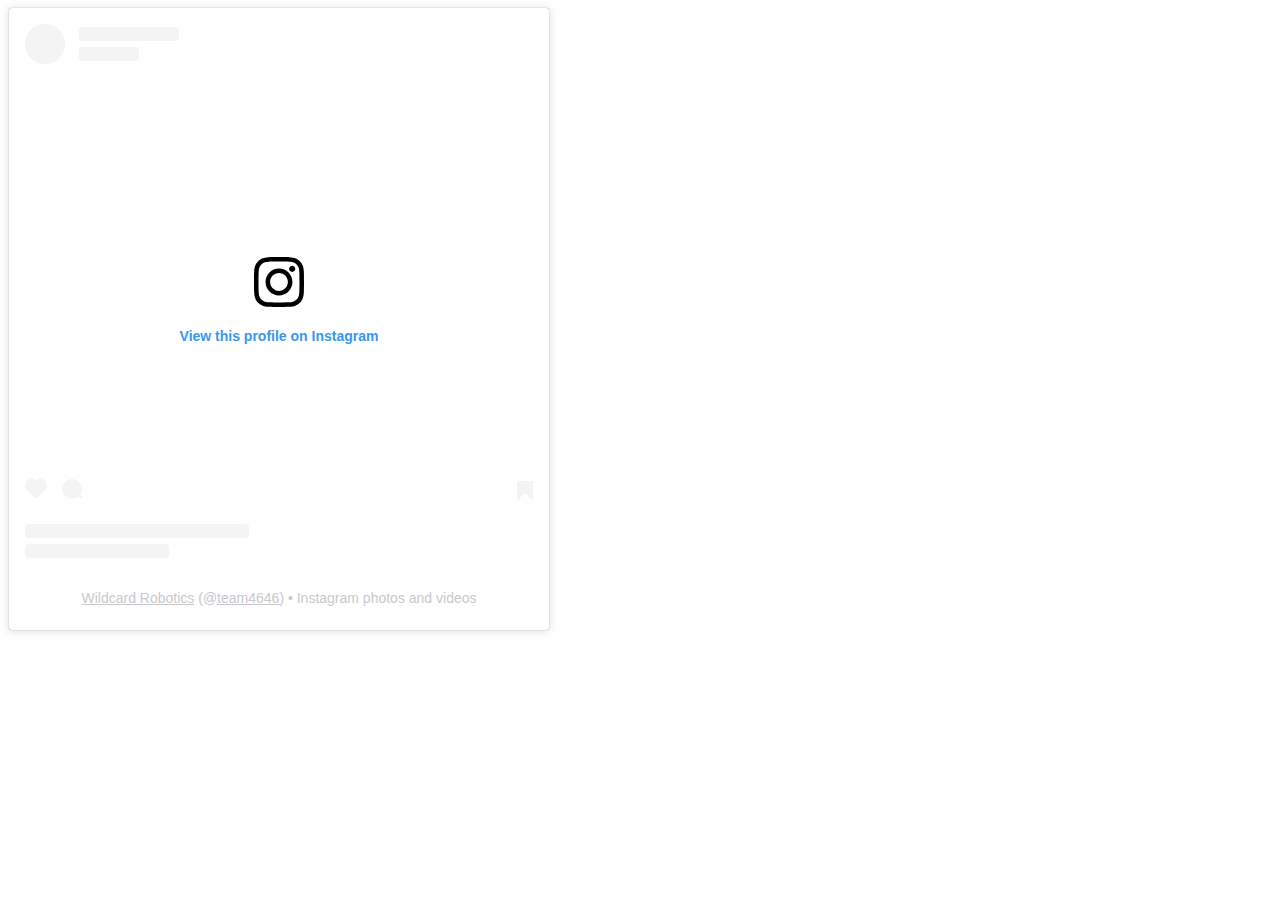
<file: instagram.html>
<!DOCTYPE html>
<html>
  <body>
<blockquote class="instagram-media" data-instgrm-permalink="https://www.instagram.com/team4646/?utm_source=ig_embed&amp;utm_campaign=loading" data-instgrm-version="14" style=" background:#FFF; border:0; border-radius:3px; box-shadow:0 0 1px 0 rgba(0,0,0,0.5),0 1px 10px 0 rgba(0,0,0,0.15); margin: 1px; max-width:540px; min-width:326px; padding:0; width:99.375%; width:-webkit-calc(100% - 2px); width:calc(100% - 2px);"><div style="padding:16px;"> <a href="https://www.instagram.com/team4646/?utm_source=ig_embed&amp;utm_campaign=loading" style=" background:#FFFFFF; line-height:0; padding:0 0; text-align:center; text-decoration:none; width:100%;" target="_blank"> <div style=" display: flex; flex-direction: row; align-items: center;"> <div style="background-color: #F4F4F4; border-radius: 50%; flex-grow: 0; height: 40px; margin-right: 14px; width: 40px;"></div> <div style="display: flex; flex-direction: column; flex-grow: 1; justify-content: center;"> <div style=" background-color: #F4F4F4; border-radius: 4px; flex-grow: 0; height: 14px; margin-bottom: 6px; width: 100px;"></div> <div style=" background-color: #F4F4F4; border-radius: 4px; flex-grow: 0; height: 14px; width: 60px;"></div></div></div><div style="padding: 19% 0;"></div> <div style="display:block; height:50px; margin:0 auto 12px; width:50px;"><svg width="50px" height="50px" viewbox="0 0 60 60" version="1.1" xmlns="https://www.w3.org/2000/svg" xmlns:xlink="https://www.w3.org/1999/xlink"><g stroke="none" stroke-width="1" fill="none" fill-rule="evenodd"><g transform="translate(-511.000000, -20.000000)" fill="#000000"><g><path d="M556.869,30.41 C554.814,30.41 553.148,32.076 553.148,34.131 C553.148,36.186 554.814,37.852 556.869,37.852 C558.924,37.852 560.59,36.186 560.59,34.131 C560.59,32.076 558.924,30.41 556.869,30.41 M541,60.657 C535.114,60.657 530.342,55.887 530.342,50 C530.342,44.114 535.114,39.342 541,39.342 C546.887,39.342 551.658,44.114 551.658,50 C551.658,55.887 546.887,60.657 541,60.657 M541,33.886 C532.1,33.886 524.886,41.1 524.886,50 C524.886,58.899 532.1,66.113 541,66.113 C549.9,66.113 557.115,58.899 557.115,50 C557.115,41.1 549.9,33.886 541,33.886 M565.378,62.101 C565.244,65.022 564.756,66.606 564.346,67.663 C563.803,69.06 563.154,70.057 562.106,71.106 C561.058,72.155 560.06,72.803 558.662,73.347 C557.607,73.757 556.021,74.244 553.102,74.378 C549.944,74.521 548.997,74.552 541,74.552 C533.003,74.552 532.056,74.521 528.898,74.378 C525.979,74.244 524.393,73.757 523.338,73.347 C521.94,72.803 520.942,72.155 519.894,71.106 C518.846,70.057 518.197,69.06 517.654,67.663 C517.244,66.606 516.755,65.022 516.623,62.101 C516.479,58.943 516.448,57.996 516.448,50 C516.448,42.003 516.479,41.056 516.623,37.899 C516.755,34.978 517.244,33.391 517.654,32.338 C518.197,30.938 518.846,29.942 519.894,28.894 C520.942,27.846 521.94,27.196 523.338,26.654 C524.393,26.244 525.979,25.756 528.898,25.623 C532.057,25.479 533.004,25.448 541,25.448 C548.997,25.448 549.943,25.479 553.102,25.623 C556.021,25.756 557.607,26.244 558.662,26.654 C560.06,27.196 561.058,27.846 562.106,28.894 C563.154,29.942 563.803,30.938 564.346,32.338 C564.756,33.391 565.244,34.978 565.378,37.899 C565.522,41.056 565.552,42.003 565.552,50 C565.552,57.996 565.522,58.943 565.378,62.101 M570.82,37.631 C570.674,34.438 570.167,32.258 569.425,30.349 C568.659,28.377 567.633,26.702 565.965,25.035 C564.297,23.368 562.623,22.342 560.652,21.575 C558.743,20.834 556.562,20.326 553.369,20.18 C550.169,20.033 549.148,20 541,20 C532.853,20 531.831,20.033 528.631,20.18 C525.438,20.326 523.257,20.834 521.349,21.575 C519.376,22.342 517.703,23.368 516.035,25.035 C514.368,26.702 513.342,28.377 512.574,30.349 C511.834,32.258 511.326,34.438 511.181,37.631 C511.035,40.831 511,41.851 511,50 C511,58.147 511.035,59.17 511.181,62.369 C511.326,65.562 511.834,67.743 512.574,69.651 C513.342,71.625 514.368,73.296 516.035,74.965 C517.703,76.634 519.376,77.658 521.349,78.425 C523.257,79.167 525.438,79.673 528.631,79.82 C531.831,79.965 532.853,80.001 541,80.001 C549.148,80.001 550.169,79.965 553.369,79.82 C556.562,79.673 558.743,79.167 560.652,78.425 C562.623,77.658 564.297,76.634 565.965,74.965 C567.633,73.296 568.659,71.625 569.425,69.651 C570.167,67.743 570.674,65.562 570.82,62.369 C570.966,59.17 571,58.147 571,50 C571,41.851 570.966,40.831 570.82,37.631"></path></g></g></g></svg></div><div style="padding-top: 8px;"> <div style=" color:#3897f0; font-family:Arial,sans-serif; font-size:14px; font-style:normal; font-weight:550; line-height:18px;">View this profile on Instagram</div></div><div style="padding: 12.5% 0;"></div> <div style="display: flex; flex-direction: row; margin-bottom: 14px; align-items: center;"><div> <div style="background-color: #F4F4F4; border-radius: 50%; height: 12.5px; width: 12.5px; transform: translateX(0px) translateY(7px);"></div> <div style="background-color: #F4F4F4; height: 12.5px; transform: rotate(-45deg) translateX(3px) translateY(1px); width: 12.5px; flex-grow: 0; margin-right: 14px; margin-left: 2px;"></div> <div style="background-color: #F4F4F4; border-radius: 50%; height: 12.5px; width: 12.5px; transform: translateX(9px) translateY(-18px);"></div></div><div style="margin-left: 8px;"> <div style=" background-color: #F4F4F4; border-radius: 50%; flex-grow: 0; height: 20px; width: 20px;"></div> <div style=" width: 0; height: 0; border-top: 2px solid transparent; border-left: 6px solid #f4f4f4; border-bottom: 2px solid transparent; transform: translateX(16px) translateY(-4px) rotate(30deg)"></div></div><div style="margin-left: auto;"> <div style=" width: 0px; border-top: 8px solid #F4F4F4; border-right: 8px solid transparent; transform: translateY(16px);"></div> <div style=" background-color: #F4F4F4; flex-grow: 0; height: 12px; width: 16px; transform: translateY(-4px);"></div> <div style=" width: 0; height: 0; border-top: 8px solid #F4F4F4; border-left: 8px solid transparent; transform: translateY(-4px) translateX(8px);"></div></div></div> <div style="display: flex; flex-direction: column; flex-grow: 1; justify-content: center; margin-bottom: 24px;"> <div style=" background-color: #F4F4F4; border-radius: 4px; flex-grow: 0; height: 14px; margin-bottom: 6px; width: 224px;"></div> <div style=" background-color: #F4F4F4; border-radius: 4px; flex-grow: 0; height: 14px; width: 144px;"></div></div></a><p style=" color:#c9c8cd; font-family:Arial,sans-serif; font-size:14px; line-height:17px; margin-bottom:0; margin-top:8px; overflow:hidden; padding:8px 0 7px; text-align:center; text-overflow:ellipsis; white-space:nowrap;"><a href="https://www.instagram.com/team4646/?utm_source=ig_embed&amp;utm_campaign=loading" style=" color:#c9c8cd; font-family:Arial,sans-serif; font-size:14px; font-style:normal; font-weight:normal; line-height:17px;" target="_blank">Wildcard Robotics</a> (@<a href="https://www.instagram.com/team4646/?utm_source=ig_embed&amp;utm_campaign=loading" style=" color:#c9c8cd; font-family:Arial,sans-serif; font-size:14px; font-style:normal; font-weight:normal; line-height:17px;" target="_blank">team4646</a>) • Instagram photos and videos</p></div></blockquote> <script async src="https://www.instagram.com/embed.js"></script>  </body>
</html>
</file>
